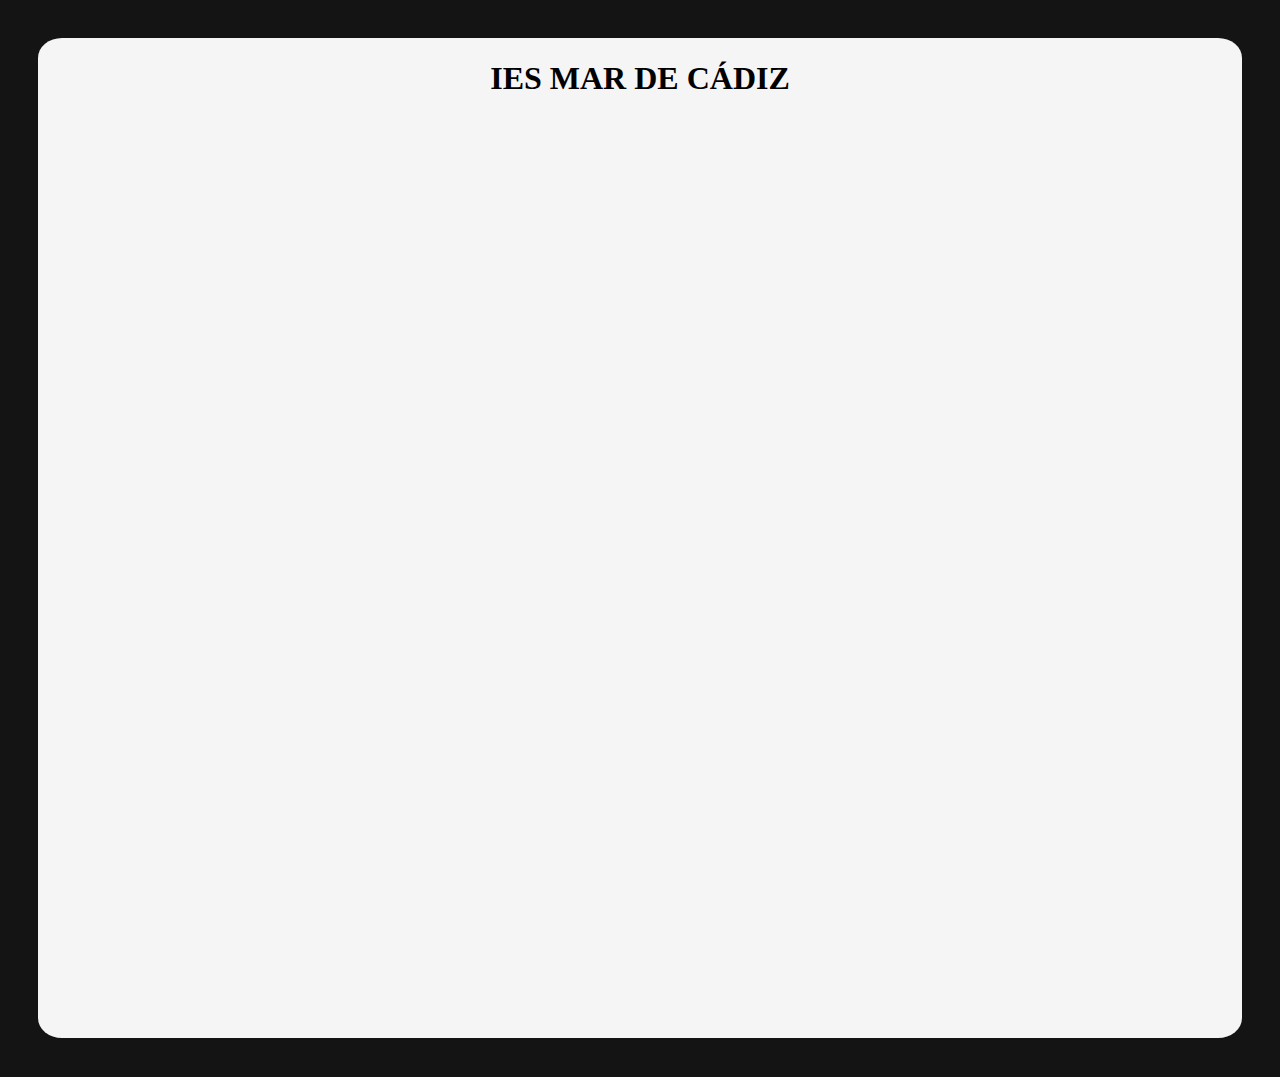
<file: orla.html>
<!DOCTYPE html>
<html lang="en">
  <head>
    <meta charset="UTF-8" />
    <meta name="viewport" content="width=device-width, initial-scale=1.0" />
    <title>Orla</title>
    <link rel="stylesheet" href="css/estilos.css" />
  </head>
  <body>
    <div class="pantalla">
      <div class="header">
        <h1>IES MAR DE CÁDIZ</h1>
      </div>
    </div>
  </body>
</html>
</file>
<file: css/estilos.css>
body {
  background-color: rgb(20, 20, 20);
  padding: 3%;
  margin: 0%;
}
body .pantalla {
  background-color: whitesmoke;
  height: 1000px;
  width: 100%;
  border-radius: 2%;
}
body .pantalla .header {
  display: flex;
  justify-content: center;
}
body .pantalla .header .h4 {
  font-size: 20px;
}/*# sourceMappingURL=estilos.css.map */
</file>
